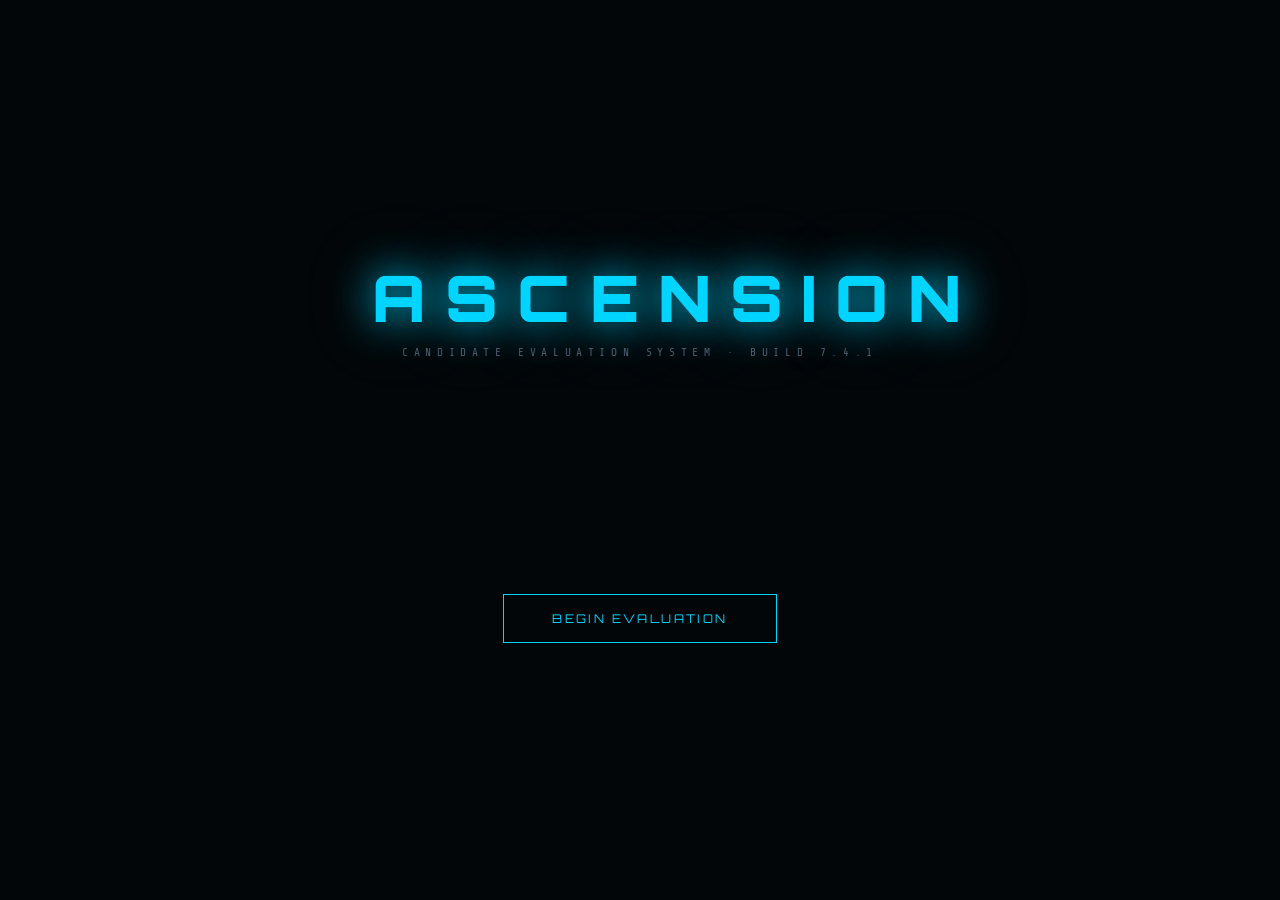
<file: project-ascension.html>
<!DOCTYPE html>
<html lang="en">
<head>
<meta charset="UTF-8">
<meta name="viewport" content="width=device-width, initial-scale=1.0">
<title>PROJECT ASCENSION — CANDIDATE EVALUATION SYSTEM</title>
<style>
  @import url('https://fonts.googleapis.com/css2?family=Share+Tech+Mono&family=Orbitron:wght@400;700;900&family=Inter:wght@300;400;500;600&display=swap');

  :root {
    --bg: #030608;
    --bg2: #080d12;
    --bg3: #0c1219;
    --accent: #00d4ff;
    --accent2: #7b2fff;
    --accent3: #ff2d78;
    --text: #c8d8e8;
    --text-dim: #4a6070;
    --text-bright: #e8f4ff;
    --border: #0f2030;
    --border2: #00d4ff22;
    --green: #00ff88;
    --red: #ff3040;
    --amber: #ffaa00;
    --panel: #050a0f;
    --glow: 0 0 20px #00d4ff30;
  }

  * { margin: 0; padding: 0; box-sizing: border-box; }

  html, body {
    background: var(--bg);
    color: var(--text);
    font-family: 'Inter', sans-serif;
    min-height: 100vh;
    overflow-x: hidden;
  }

  /* CANVAS BG */
  #particle-canvas {
    position: fixed; top: 0; left: 0; width: 100%; height: 100%;
    z-index: 0; pointer-events: none; opacity: 0.4;
  }

  /* SCANLINE OVERLAY */
  body::after {
    content: '';
    position: fixed; top: 0; left: 0; width: 100%; height: 100%;
    background: repeating-linear-gradient(0deg, transparent, transparent 2px, rgba(0,0,0,0.03) 2px, rgba(0,0,0,0.03) 4px);
    z-index: 1; pointer-events: none;
  }

  /* SCREENS */
  .screen {
    display: none;
    position: relative; z-index: 10;
    min-height: 100vh;
    width: 100%;
    animation: fadeIn 0.6s ease;
  }
  .screen.active { display: flex; flex-direction: column; }

  @keyframes fadeIn { from { opacity: 0; transform: translateY(8px); } to { opacity: 1; transform: translateY(0); } }
  @keyframes glitch {
    0%,100% { transform: translateX(0); clip-path: none; }
    10% { transform: translateX(-2px); clip-path: polygon(0 20%, 100% 20%, 100% 40%, 0 40%); }
    20% { transform: translateX(2px); clip-path: polygon(0 60%, 100% 60%, 100% 80%, 0 80%); }
    30% { transform: translateX(0); clip-path: none; }
  }
  @keyframes pulse { 0%,100% { opacity: 1; } 50% { opacity: 0.4; } }
  @keyframes scanline { 0% { transform: translateY(-100%); } 100% { transform: translateY(100vh); } }
  @keyframes boot { 0% { width: 0; } 100% { width: 100%; } }
  @keyframes float { 0%,100% { transform: translateY(0px); } 50% { transform: translateY(-6px); } }
  @keyframes blink { 0%,49% { opacity: 1; } 50%,100% { opacity: 0; } }

  /* TYPOGRAPHY */
  .font-mono { font-family: 'Share Tech Mono', monospace; }
  .font-orb { font-family: 'Orbitron', sans-serif; }

  /* INTRO SCREEN */
  #screen-intro {
    align-items: center; justify-content: center;
    background: var(--bg);
  }
  .intro-core {
    text-align: center;
    max-width: 600px;
    padding: 2rem;
  }
  .intro-logo {
    font-family: 'Orbitron', sans-serif;
    font-size: clamp(2rem, 6vw, 4rem);
    font-weight: 900;
    letter-spacing: 0.3em;
    color: var(--accent);
    text-shadow: 0 0 40px var(--accent), 0 0 80px #00d4ff40;
    margin-bottom: 0.5rem;
    animation: float 4s ease-in-out infinite;
  }
  .intro-sub {
    font-family: 'Share Tech Mono', monospace;
    font-size: 0.7rem;
    letter-spacing: 0.5em;
    color: var(--text-dim);
    margin-bottom: 3rem;
    text-transform: uppercase;
  }
  .terminal-lines {
    font-family: 'Share Tech Mono', monospace;
    font-size: 0.95rem;
    text-align: left;
    margin-bottom: 2.5rem;
    min-height: 120px;
  }
  .t-line {
    display: block;
    padding: 0.2rem 0;
    opacity: 0;
    transition: opacity 0.3s;
  }
  .t-line.show { opacity: 1; }
  .t-green { color: var(--green); }
  .t-amber { color: var(--amber); }
  .t-cyan { color: var(--accent); }
  .t-red { color: var(--red); }
  .t-dim { color: var(--text-dim); }
  .t-white { color: var(--text-bright); }

  .cursor { display: inline-block; width: 10px; height: 1.1em; background: var(--accent); vertical-align: middle; animation: blink 1s infinite; margin-left: 2px; }

  /* BUTTONS */
  .btn-primary {
    background: transparent;
    border: 1px solid var(--accent);
    color: var(--accent);
    font-family: 'Orbitron', sans-serif;
    font-size: 0.75rem;
    letter-spacing: 0.2em;
    padding: 1rem 3rem;
    cursor: pointer;
    position: relative;
    overflow: hidden;
    text-transform: uppercase;
    transition: all 0.3s;
  }
  .btn-primary::before {
    content: '';
    position: absolute; top: 0; left: -100%; width: 100%; height: 100%;
    background: linear-gradient(90deg, transparent, #00d4ff18, transparent);
    transition: left 0.4s;
  }
  .btn-primary:hover::before { left: 100%; }
  .btn-primary:hover {
    background: #00d4ff10;
    box-shadow: 0 0 20px #00d4ff40, inset 0 0 20px #00d4ff08;
    color: #fff;
  }
  .btn-danger {
    border-color: var(--red); color: var(--red);
  }
  .btn-danger:hover { background: #ff304010; box-shadow: 0 0 20px #ff304040; }
  .btn-success {
    border-color: var(--green); color: var(--green);
  }
  .btn-success:hover { background: #00ff8810; box-shadow: 0 0 20px #00ff8840; }
  .btn-amber {
    border-color: var(--amber); color: var(--amber);
  }

  /* STAGE HEADER */
  .stage-header {
    padding: 1.5rem 2rem;
    border-bottom: 1px solid var(--border2);
    display: flex;
    align-items: center;
    justify-content: space-between;
    background: #030608dd;
    backdrop-filter: blur(10px);
    position: sticky; top: 0; z-index: 100;
  }
  .stage-id {
    font-family: 'Orbitron', sans-serif;
    font-size: 0.65rem;
    letter-spacing: 0.3em;
    color: var(--text-dim);
  }
  .stage-title {
    font-family: 'Orbitron', sans-serif;
    font-size: 1rem;
    color: var(--accent);
    letter-spacing: 0.1em;
  }
  .stage-meta {
    font-family: 'Share Tech Mono', monospace;
    font-size: 0.75rem;
    color: var(--text-dim);
  }

  /* MAIN CONTENT */
  .stage-body {
    flex: 1;
    padding: 3rem 2rem;
    max-width: 900px;
    margin: 0 auto;
    width: 100%;
  }

  /* GLASSMORPHISM PANELS */
  .glass-panel {
    background: #0a1520cc;
    border: 1px solid var(--border2);
    backdrop-filter: blur(10px);
    padding: 2rem;
    margin-bottom: 1.5rem;
    position: relative;
    overflow: hidden;
  }
  .glass-panel::before {
    content: '';
    position: absolute;
    top: 0; left: 0; right: 0; height: 1px;
    background: linear-gradient(90deg, transparent, var(--accent), transparent);
    opacity: 0.5;
  }

  /* PROGRESS BAR */
  .progress-track {
    width: 100%; height: 2px;
    background: var(--border);
    margin-bottom: 3rem;
    position: relative;
  }
  .progress-fill {
    height: 100%;
    background: linear-gradient(90deg, var(--accent2), var(--accent));
    box-shadow: 0 0 10px var(--accent);
    transition: width 0.8s ease;
  }
  .progress-nodes {
    display: flex;
    justify-content: space-between;
    position: absolute;
    top: 50%;
    transform: translateY(-50%);
    width: 100%;
  }
  .p-node {
    width: 8px; height: 8px;
    border-radius: 50%;
    background: var(--border);
    border: 1px solid var(--border2);
    transition: all 0.4s;
  }
  .p-node.done { background: var(--accent); box-shadow: 0 0 10px var(--accent); }
  .p-node.active { background: var(--accent2); box-shadow: 0 0 15px var(--accent2); animation: pulse 1.5s infinite; }

  /* SECTION TITLES */
  .section-eyebrow {
    font-family: 'Share Tech Mono', monospace;
    font-size: 0.65rem;
    letter-spacing: 0.4em;
    color: var(--text-dim);
    text-transform: uppercase;
    margin-bottom: 0.5rem;
  }
  .section-title {
    font-family: 'Orbitron', sans-serif;
    font-size: clamp(1.3rem, 3vw, 2rem);
    font-weight: 700;
    color: var(--text-bright);
    margin-bottom: 0.75rem;
    line-height: 1.2;
  }
  .section-desc {
    font-size: 0.9rem;
    color: var(--text);
    line-height: 1.7;
    max-width: 600px;
    margin-bottom: 2rem;
  }

  /* ACCESS DENIED */
  .access-denied-text {
    font-family: 'Orbitron', sans-serif;
    font-size: clamp(2rem, 8vw, 5rem);
    font-weight: 900;
    color: var(--red);
    text-shadow: 0 0 40px #ff304060;
    letter-spacing: 0.1em;
    animation: glitch 4s infinite;
    margin: 2rem 0;
  }

  /* HIDDEN ELEMENTS (for dev tools challenge) */
  .hidden-clue-1 { display: none; }
  /* Password hidden in comments: ASCENSION_KEY_7743 */
  /* Try: console.log(btoa('ascension')) */

  /* CODE BLOCKS */
  .code-block {
    background: #020609;
    border: 1px solid #0a1a28;
    font-family: 'Share Tech Mono', monospace;
    font-size: 0.82rem;
    padding: 1.5rem;
    overflow-x: auto;
    line-height: 1.6;
    position: relative;
  }
  .code-block .line-num {
    color: var(--text-dim);
    user-select: none;
    margin-right: 1.5rem;
    display: inline-block;
    min-width: 1.5rem;
    text-align: right;
  }
  .kw { color: #c792ea; }
  .fn { color: #82aaff; }
  .str { color: #c3e88d; }
  .num { color: #f78c6c; }
  .cm { color: var(--text-dim); font-style: italic; }
  .err { color: var(--red); text-decoration: underline wavy var(--red); }
  .op { color: var(--accent); }

  /* OPTION BUTTONS */
  .options-grid {
    display: grid;
    gap: 0.75rem;
    margin-top: 1.5rem;
  }
  .option-btn {
    background: #080d14;
    border: 1px solid var(--border2);
    color: var(--text);
    font-family: 'Share Tech Mono', monospace;
    font-size: 0.85rem;
    padding: 1rem 1.5rem;
    cursor: pointer;
    text-align: left;
    transition: all 0.25s;
    display: flex;
    align-items: flex-start;
    gap: 1rem;
    line-height: 1.5;
  }
  .option-btn:hover {
    border-color: var(--accent);
    background: #00d4ff08;
    color: var(--text-bright);
  }
  .option-btn.selected {
    border-color: var(--accent2);
    background: #7b2fff12;
    color: var(--text-bright);
  }
  .option-btn.correct {
    border-color: var(--green);
    background: #00ff8812;
    color: var(--green);
  }
  .option-btn.wrong {
    border-color: var(--red);
    background: #ff304012;
    color: var(--red);
  }
  .option-letter {
    color: var(--accent);
    font-family: 'Orbitron', sans-serif;
    font-size: 0.7rem;
    min-width: 1.2rem;
    padding-top: 0.1rem;
  }

  /* TERMINAL */
  #terminal-screen { background: #020608; }
  .terminal-window {
    background: #020608;
    border: 1px solid #0a1e2e;
    max-width: 800px;
    margin: 0 auto;
    height: 500px;
    display: flex;
    flex-direction: column;
  }
  .terminal-titlebar {
    background: #080d14;
    border-bottom: 1px solid #0a1e2e;
    padding: 0.6rem 1rem;
    display: flex;
    align-items: center;
    gap: 0.5rem;
    font-family: 'Share Tech Mono', monospace;
    font-size: 0.75rem;
    color: var(--text-dim);
  }
  .t-dot { width: 10px; height: 10px; border-radius: 50%; }
  .t-dot.r { background: #ff5f57; } .t-dot.y { background: #ffbd2e; } .t-dot.g { background: #28c840; }
  .terminal-output {
    flex: 1; overflow-y: auto;
    padding: 1rem;
    font-family: 'Share Tech Mono', monospace;
    font-size: 0.82rem;
    line-height: 1.7;
    color: var(--text);
  }
  .terminal-output::-webkit-scrollbar { width: 4px; }
  .terminal-output::-webkit-scrollbar-thumb { background: var(--border2); }
  .terminal-input-row {
    display: flex;
    align-items: center;
    padding: 0.5rem 1rem;
    border-top: 1px solid #0a1e2e;
    gap: 0.5rem;
  }
  .t-prompt { color: var(--accent); font-family: 'Share Tech Mono', monospace; font-size: 0.82rem; white-space: nowrap; }
  .t-input {
    flex: 1; background: transparent; border: none; outline: none;
    color: var(--text-bright); font-family: 'Share Tech Mono', monospace; font-size: 0.82rem;
    caret-color: var(--accent);
  }
  .t-out-line { display: block; }
  .t-cmd { color: var(--text-bright); }

  /* GLITCH SCREEN */
  #screen-glitch {
    align-items: center; justify-content: center;
    overflow: hidden;
  }
  .glitch-text {
    font-family: 'Orbitron', sans-serif;
    font-size: clamp(1.5rem, 5vw, 3rem);
    font-weight: 900;
    position: relative;
    text-align: center;
  }
  .glitch-text::before, .glitch-text::after {
    content: attr(data-text);
    position: absolute; top: 0; left: 0; right: 0;
  }
  .glitch-text::before { color: var(--red); animation: glitch 0.3s infinite; clip-path: polygon(0 0, 100% 0, 100% 35%, 0 35%); transform: translate(-4px, 0); }
  .glitch-text::after { color: var(--accent); animation: glitch 0.5s infinite reverse; clip-path: polygon(0 65%, 100% 65%, 100% 100%, 0 100%); transform: translate(4px, 0); }

  /* INPUT FIELD */
  .text-input {
    background: #050b12;
    border: 1px solid var(--border2);
    color: var(--text-bright);
    font-family: 'Share Tech Mono', monospace;
    font-size: 0.9rem;
    padding: 0.9rem 1rem;
    width: 100%;
    outline: none;
    transition: border-color 0.2s;
  }
  .text-input:focus { border-color: var(--accent); }
  .text-area {
    min-height: 160px;
    resize: vertical;
    line-height: 1.7;
  }

  /* SCORE DISPLAY */
  .score-ring {
    width: 140px; height: 140px;
    position: relative;
    margin: 0 auto 2rem;
  }
  .score-ring svg { transform: rotate(-90deg); }
  .score-num {
    position: absolute; top: 50%; left: 50%;
    transform: translate(-50%, -50%);
    font-family: 'Orbitron', sans-serif;
    font-size: 2rem;
    font-weight: 900;
    color: var(--accent);
  }

  /* ACHIEVEMENT BADGE */
  .achievement-toast {
    position: fixed; bottom: 2rem; right: 2rem;
    background: #0a1520ee;
    border: 1px solid var(--amber);
    padding: 1rem 1.5rem;
    z-index: 9999;
    display: flex; align-items: center; gap: 1rem;
    animation: slideIn 0.4s ease;
    max-width: 320px;
    box-shadow: 0 0 30px #ffaa0030;
  }
  @keyframes slideIn { from { transform: translateX(120%); opacity: 0; } to { transform: translateX(0); opacity: 1; } }
  .ach-icon { font-size: 1.8rem; }
  .ach-name { font-family: 'Orbitron', sans-serif; font-size: 0.7rem; letter-spacing: 0.1em; color: var(--amber); margin-bottom: 0.2rem; }
  .ach-desc { font-family: 'Share Tech Mono', monospace; font-size: 0.75rem; color: var(--text); }

  /* LEADERBOARD / ADMIN */
  .admin-table {
    width: 100%;
    border-collapse: collapse;
    font-family: 'Share Tech Mono', monospace;
    font-size: 0.8rem;
  }
  .admin-table th {
    padding: 0.75rem 1rem;
    text-align: left;
    color: var(--accent);
    font-family: 'Orbitron', sans-serif;
    font-size: 0.65rem;
    letter-spacing: 0.15em;
    border-bottom: 1px solid var(--border2);
    cursor: pointer;
  }
  .admin-table td {
    padding: 0.75rem 1rem;
    border-bottom: 1px solid #0a1520;
    color: var(--text);
  }
  .admin-table tr:hover td { background: #00d4ff05; }

  /* SCROLLBAR */
  ::-webkit-scrollbar { width: 6px; height: 6px; }
  ::-webkit-scrollbar-track { background: var(--bg); }
  ::-webkit-scrollbar-thumb { background: var(--border2); }

  /* STAT BARS */
  .stat-row { margin-bottom: 1rem; }
  .stat-label { display: flex; justify-content: space-between; font-family: 'Share Tech Mono', monospace; font-size: 0.8rem; margin-bottom: 0.4rem; color: var(--text); }
  .stat-val { color: var(--accent); }
  .stat-track { height: 3px; background: var(--border); }
  .stat-bar { height: 100%; background: linear-gradient(90deg, var(--accent2), var(--accent)); box-shadow: 0 0 6px var(--accent); transition: width 1s ease; }

  /* DIVIDERS */
  .divider { border: none; border-top: 1px solid var(--border2); margin: 2rem 0; }

  /* TIMER */
  .live-timer {
    font-family: 'Share Tech Mono', monospace;
    font-size: 0.85rem;
    color: var(--text-dim);
  }
  .live-timer.warn { color: var(--amber); }
  .live-timer.crit { color: var(--red); animation: pulse 0.8s infinite; }

  /* REGISTRATION FORM */
  .form-row { margin-bottom: 1.5rem; }
  .form-label { display: block; font-family: 'Share Tech Mono', monospace; font-size: 0.75rem; color: var(--text-dim); letter-spacing: 0.15em; margin-bottom: 0.5rem; text-transform: uppercase; }

  /* VERDICT */
  .verdict-rank {
    font-family: 'Orbitron', sans-serif;
    font-size: clamp(2rem, 6vw, 4rem);
    font-weight: 900;
    letter-spacing: 0.15em;
  }
  .rank-lead { color: var(--green); text-shadow: 0 0 40px var(--green); }
  .rank-colead { color: var(--accent); text-shadow: 0 0 40px var(--accent); }
  .rank-member { color: var(--amber); text-shadow: 0 0 30px var(--amber); }
  .rank-retry { color: var(--text-dim); }

  /* MOBILE */
  @media (max-width: 640px) {
    .stage-body { padding: 2rem 1rem; }
    .stage-header { padding: 1rem; }
    .options-grid { gap: 0.5rem; }
    .terminal-window { height: 400px; }
  }
</style>
</head>
<body>

<canvas id="particle-canvas"></canvas>

<!-- ═══════════════════════════════════════════════ -->
<!--  SCREEN 0: INTRO                               -->
<!-- ═══════════════════════════════════════════════ -->
<div id="screen-intro" class="screen active">
  <div class="intro-core">
    <div class="intro-logo">ASCENSION</div>
    <div class="intro-sub">Candidate Evaluation System · Build 7.4.1</div>

    <div class="terminal-lines" id="intro-lines">
      <span class="t-line t-dim">[ SYSTEM ] Initializing Candidate Evaluation...</span>
      <span class="t-line t-amber">[ SCAN ] Identity Unknown.</span>
      <span class="t-line t-amber">[ SCAN ] Potential Unknown.</span>
      <span class="t-line t-cyan">[ AI ] Leadership Compatibility: <span style="color:var(--red)">PENDING</span></span>
      <span class="t-line t-dim">[ NOTE ] This evaluation cannot be undone.</span>
      <span class="t-line t-dim">[ NOTE ] Performance is monitored in real-time.</span>
      <span class="t-line" style="color:#333"><!-- Hidden: Type 'ascension' in the terminal for +bonus --></span>
      <span class="t-line t-green" id="intro-ready" style="display:none">[ READY ] Candidate Interface Loaded. <span class="cursor"></span></span>
    </div>

    <div id="intro-form" style="display:none; text-align:left;">
      <div class="glass-panel">
        <div class="section-eyebrow">Identity Verification</div>
        <p class="section-desc" style="margin-bottom:1.5rem; font-size:0.85rem;">Before evaluation begins, provide identification. This data is logged.</p>
        <div class="form-row">
          <label class="form-label">Candidate Designation</label>
          <input type="text" class="text-input" id="reg-name" placeholder="Full name..." autocomplete="off">
        </div>
        <div class="form-row">
          <label class="form-label">Contact Protocol (Email)</label>
          <input type="email" class="text-input" id="reg-email" placeholder="your@email.com" autocomplete="off">
        </div>
        <div style="margin-top:1.5rem;">
          <button class="btn-primary" onclick="startEvaluation()">INITIATE EVALUATION</button>
        </div>
      </div>
    </div>

    <div id="begin-btn">
      <button class="btn-primary" onclick="beginSequence()">BEGIN EVALUATION</button>
    </div>
  </div>
</div>

<!-- ═══════════════════════════════════════════════ -->
<!--  SCREEN 1: CURIOSITY (ACCESS DENIED)           -->
<!-- ═══════════════════════════════════════════════ -->
<div id="screen-curiosity" class="screen">
  <div class="stage-header">
    <div>
      <div class="stage-id">MODULE 01 · CURIOSITY ASSESSMENT</div>
      <div class="stage-title">ACCESS DENIED</div>
    </div>
    <div class="stage-meta" id="timer-curiosity">—</div>
  </div>
  <div class="stage-body">
    <div class="progress-track">
      <div class="progress-fill" style="width:14%"></div>
      <div class="progress-nodes">
        <div class="p-node active"></div><div class="p-node"></div><div class="p-node"></div>
        <div class="p-node"></div><div class="p-node"></div><div class="p-node"></div><div class="p-node"></div>
      </div>
    </div>

    <!-- Big ACCESS DENIED message -->
    <div style="text-align:center; padding: 2rem 0;">
      <div class="access-denied-text">ACCESS DENIED</div>
      <p style="font-family:'Share Tech Mono',monospace; font-size:0.8rem; color:var(--text-dim); margin-bottom:2rem;">
        Error 403 — You are not authorized to proceed.
      </p>
    </div>

    <div class="glass-panel">
      <div style="font-family:'Share Tech Mono',monospace; font-size:0.82rem; color:var(--text-dim);">
        <span class="t-red">ASCENSION_AI:</span> The path forward is locked. No instructions will be provided.<br><br>
        Those who belong here will find a way.
      </div>
    </div>

    <!-- Hidden hint in page, visible only via dev tools -->
    <div class="hidden-clue-1" id="hidden-clue-1">
      CLUE: The key is hidden in plain sight. Check the console. Try: window.getKey()
    </div>

    <!-- INPUT for discovered key -->
    <div style="margin-top:3rem;">
      <div class="form-row">
        <label class="form-label">Access Key (Discover it first)</label>
        <input type="text" class="text-input" id="curiosity-key" placeholder="_ _ _ _ _ _ _ _ _ _ _ _ _ _ _" autocomplete="off">
      </div>
      <div style="display:flex; gap:1rem; margin-top:1rem; flex-wrap:wrap;">
        <button class="btn-primary" onclick="checkCuriosityKey()">SUBMIT ACCESS KEY</button>
        <button class="btn-danger" onclick="curiosityHint()" style="font-size:0.7rem; padding:0.8rem 1.5rem;">I NEED A HINT</button>
      </div>
    </div>

    <div id="curiosity-hint-box" style="display:none; margin-top:1.5rem;">
      <div class="glass-panel">
        <span style="font-family:'Share Tech Mono',monospace; font-size:0.8rem; color:var(--amber);">
          ASCENSION_AI: I cannot give you the answer. But I will say this:<br><br>
          Developers see what ordinary users don't.<br>
          Right-click. Inspect. Explore.<br>
          Or open your browser console and type: <span class="t-green">window.getKey()</span>
        </span>
      </div>
    </div>

    <div id="curiosity-feedback" style="display:none; margin-top:1.5rem;"></div>
  </div>
</div>

<!-- ═══════════════════════════════════════════════ -->
<!--  SCREEN 2: LOGIC CHAMBER                        -->
<!-- ═══════════════════════════════════════════════ -->
<div id="screen-logic" class="screen">
  <div class="stage-header">
    <div>
      <div class="stage-id">MODULE 02 · LOGIC CHAMBER</div>
      <div class="stage-title">PATTERN INTELLIGENCE TEST</div>
    </div>
    <div class="stage-meta">
      <span id="logic-q-counter">Q 1 / 5</span> &nbsp;|&nbsp;
      <span class="live-timer" id="timer-logic">00:00</span>
    </div>
  </div>
  <div class="stage-body">
    <div class="progress-track">
      <div class="progress-fill" style="width:28%"></div>
      <div class="progress-nodes">
        <div class="p-node done"></div><div class="p-node active"></div><div class="p-node"></div>
        <div class="p-node"></div><div class="p-node"></div><div class="p-node"></div><div class="p-node"></div>
      </div>
    </div>

    <div id="logic-q-body"></div>
  </div>
</div>

<!-- ═══════════════════════════════════════════════ -->
<!--  SCREEN 3: DEBUGGING ARENA                      -->
<!-- ═══════════════════════════════════════════════ -->
<div id="screen-debug" class="screen">
  <div class="stage-header">
    <div>
      <div class="stage-id">MODULE 03 · DEBUGGING ARENA</div>
      <div class="stage-title">FAULT ISOLATION PROTOCOL</div>
    </div>
    <div class="stage-meta">
      <span id="debug-q-counter">Q 1 / 4</span> &nbsp;|&nbsp;
      <span class="live-timer" id="timer-debug">00:00</span>
    </div>
  </div>
  <div class="stage-body">
    <div class="progress-track">
      <div class="progress-fill" style="width:42%"></div>
      <div class="progress-nodes">
        <div class="p-node done"></div><div class="p-node done"></div><div class="p-node active"></div>
        <div class="p-node"></div><div class="p-node"></div><div class="p-node"></div><div class="p-node"></div>
      </div>
    </div>

    <div id="debug-q-body"></div>
  </div>
</div>

<!-- ═══════════════════════════════════════════════ -->
<!--  SCREEN 4: SYSTEM FAILURE (GLITCH)              -->
<!-- ═══════════════════════════════════════════════ -->
<div id="screen-glitch" class="screen">
  <div style="text-align:center; padding:4rem 2rem; max-width:700px; margin:0 auto;">
    <div style="font-family:'Share Tech Mono',monospace; font-size:0.75rem; color:var(--red); letter-spacing:0.3em; margin-bottom:2rem;">SYSTEM ALERT</div>
    <div class="glitch-text" data-text="UNEXPECTED BEHAVIOR DETECTED" id="glitch-headline" style="color:var(--text-bright)">UNEXPECTED BEHAVIOR DETECTED</div>
    <div id="glitch-messages" style="margin:3rem 0; font-family:'Share Tech Mono',monospace; font-size:0.9rem; color:var(--text); line-height:2.5;"></div>
    <div id="glitch-continue" style="display:none; margin-top:2rem;">
      <button class="btn-success" onclick="goToLeadership()">CONTINUE EVALUATION</button>
    </div>
  </div>
</div>

<!-- ═══════════════════════════════════════════════ -->
<!--  SCREEN 5: LEADERSHIP CHAMBER                   -->
<!-- ═══════════════════════════════════════════════ -->
<div id="screen-leadership" class="screen">
  <div class="stage-header">
    <div>
      <div class="stage-id">MODULE 05 · LEADERSHIP CHAMBER</div>
      <div class="stage-title">COMMAND DECISION PROTOCOL</div>
    </div>
    <div class="stage-meta">
      <span id="lead-q-counter">S 1 / 3</span> &nbsp;|&nbsp;
      <span class="live-timer" id="timer-lead">00:00</span>
    </div>
  </div>
  <div class="stage-body">
    <div class="progress-track">
      <div class="progress-fill" style="width:71%"></div>
      <div class="progress-nodes">
        <div class="p-node done"></div><div class="p-node done"></div><div class="p-node done"></div>
        <div class="p-node done"></div><div class="p-node active"></div><div class="p-node"></div><div class="p-node"></div>
      </div>
    </div>

    <div id="lead-q-body"></div>
  </div>
</div>

<!-- ═══════════════════════════════════════════════ -->
<!--  SCREEN 6: TERMINAL SIMULATION                  -->
<!-- ═══════════════════════════════════════════════ -->
<div id="screen-terminal" class="screen">
  <div class="stage-header">
    <div>
      <div class="stage-id">MODULE 06 · TERMINAL ACCESS</div>
      <div class="stage-title">SYSTEM INFILTRATION</div>
    </div>
    <div class="stage-meta"><span class="live-timer" id="timer-terminal">00:00</span></div>
  </div>
  <div class="stage-body">
    <div class="progress-track">
      <div class="progress-fill" style="width:85%"></div>
      <div class="progress-nodes">
        <div class="p-node done"></div><div class="p-node done"></div><div class="p-node done"></div>
        <div class="p-node done"></div><div class="p-node done"></div><div class="p-node active"></div><div class="p-node"></div>
      </div>
    </div>

    <p class="section-desc">A terminal has been located in the system. Navigate it to find the final access key required to proceed.</p>

    <div class="terminal-window">
      <div class="terminal-titlebar">
        <div class="t-dot r"></div><div class="t-dot y"></div><div class="t-dot g"></div>
        <span style="margin-left:1rem;">ascension@localhost:~$</span>
      </div>
      <div class="terminal-output" id="terminal-output">
        <span class="t-out-line t-green">ASCENSION Terminal v3.1.4 — Restricted Access</span>
        <span class="t-out-line t-dim">Type 'help' for available commands.</span>
        <span class="t-out-line">&nbsp;</span>
      </div>
      <div class="terminal-input-row">
        <span class="t-prompt">ascension@localhost:~$&nbsp;</span>
        <input type="text" class="t-input" id="terminal-input" placeholder="type a command..." autocomplete="off" spellcheck="false">
      </div>
    </div>

    <div style="margin-top:2rem;">
      <label class="form-label">Enter Terminal Key</label>
      <div style="display:flex; gap:1rem; flex-wrap:wrap; align-items:center;">
        <input type="text" class="text-input" id="terminal-key-input" placeholder="Found the key? Enter it here..." style="max-width:400px;">
        <button class="btn-primary" onclick="checkTerminalKey()">VERIFY KEY</button>
      </div>
      <div id="terminal-key-feedback" style="margin-top:1rem; font-family:'Share Tech Mono',monospace; font-size:0.8rem;"></div>
    </div>
  </div>
</div>

<!-- ═══════════════════════════════════════════════ -->
<!--  SCREEN 7: FINAL EVALUATION                     -->
<!-- ═══════════════════════════════════════════════ -->
<div id="screen-final" class="screen">
  <div class="stage-header">
    <div>
      <div class="stage-id">MODULE 07 · FINAL EVALUATION</div>
      <div class="stage-title">HUMAN FACTOR ASSESSMENT</div>
    </div>
    <div class="stage-meta">LAST STAGE</div>
  </div>
  <div class="stage-body">
    <div class="progress-track">
      <div class="progress-fill" style="width:97%"></div>
      <div class="progress-nodes">
        <div class="p-node done"></div><div class="p-node done"></div><div class="p-node done"></div>
        <div class="p-node done"></div><div class="p-node done"></div><div class="p-node done"></div><div class="p-node active"></div>
      </div>
    </div>

    <div class="glass-panel" style="margin-bottom:2rem; background:#05101a;">
      <div style="font-family:'Share Tech Mono',monospace; font-size:0.9rem; color:var(--accent); line-height:2;">
        ASCENSION_AI:<br>
        <span style="color:var(--text)">
          You have reached the final chamber.<br><br>
          Scores, timings, and behavioral patterns have been logged.<br>
          One question remains. It cannot be answered correctly or incorrectly.<br><br>
          Only authentically.
        </span>
      </div>
    </div>

    <div class="section-title" style="margin-bottom:1rem;">What makes a great technical leader?</div>
    <p class="section-desc">Write your answer. There is no word limit. There is no right answer. The evaluation algorithm will assess authenticity, depth, and clarity of thought.</p>

    <textarea class="text-input text-area" id="final-response" placeholder="Begin your response..."></textarea>

    <div style="margin-top:1.5rem; display:flex; gap:1rem; flex-wrap:wrap;">
      <button class="btn-success" onclick="submitFinalEvaluation()">SUBMIT FINAL RESPONSE</button>
    </div>
    <div id="final-feedback" style="margin-top:1rem;"></div>
  </div>
</div>

<!-- ═══════════════════════════════════════════════ -->
<!--  SCREEN 8: RESULTS                              -->
<!-- ═══════════════════════════════════════════════ -->
<div id="screen-results" class="screen">
  <div class="stage-header">
    <div>
      <div class="stage-id">EVALUATION COMPLETE</div>
      <div class="stage-title">CANDIDATE PROFILE GENERATED</div>
    </div>
    <div class="stage-meta">CLASSIFIED</div>
  </div>
  <div class="stage-body">
    <div style="text-align:center; margin-bottom:3rem;">
      <div class="score-ring">
        <svg width="140" height="140" viewBox="0 0 140 140">
          <circle cx="70" cy="70" r="60" fill="none" stroke="#0a1520" stroke-width="8"/>
          <circle cx="70" cy="70" r="60" fill="none" stroke="url(#sg)" stroke-width="8"
            stroke-dasharray="377" stroke-dashoffset="377" id="score-circle" stroke-linecap="round"/>
          <defs>
            <linearGradient id="sg" x1="0%" y1="0%" x2="100%" y2="0%">
              <stop offset="0%" stop-color="#7b2fff"/>
              <stop offset="100%" stop-color="#00d4ff"/>
            </linearGradient>
          </defs>
        </svg>
        <div class="score-num" id="score-display">0</div>
      </div>

      <div id="verdict-rank" class="verdict-rank" style="margin-bottom:0.5rem;"></div>
      <div id="verdict-title" style="font-family:'Share Tech Mono',monospace; font-size:0.85rem; color:var(--text-dim); letter-spacing:0.2em; margin-bottom:2rem;"></div>
    </div>

    <div class="glass-panel">
      <div class="section-eyebrow" style="margin-bottom:1rem;">Score Breakdown</div>
      <div id="score-breakdown"></div>
    </div>

    <div class="glass-panel" style="margin-top:1.5rem;">
      <div class="section-eyebrow" style="margin-bottom:1rem;">Achievements Unlocked</div>
      <div id="achievement-display"></div>
    </div>

    <div id="ai-verdict-text" class="glass-panel" style="margin-top:1.5rem;">
      <div style="font-family:'Share Tech Mono',monospace; font-size:0.85rem; color:var(--text); line-height:1.9;">
        <span class="t-cyan">ASCENSION_AI:</span> Evaluation complete. Your profile has been logged.<br><br>
        <span id="verdict-message"></span>
      </div>
    </div>

    <div style="display:flex; gap:1rem; margin-top:2rem; flex-wrap:wrap;">
      <button class="btn-primary" onclick="goToAdmin()">VIEW LEADERBOARD</button>
      <button class="btn-amber" onclick="restartEvaluation()">RETRY EVALUATION</button>
    </div>
  </div>
</div>

<!-- ═══════════════════════════════════════════════ -->
<!--  SCREEN 9: ADMIN                                -->
<!-- ═══════════════════════════════════════════════ -->
<div id="screen-admin" class="screen">
  <div class="stage-header">
    <div>
      <div class="stage-id">ADMIN · RESTRICTED ACCESS</div>
      <div class="stage-title">CANDIDATE ANALYTICS PANEL</div>
    </div>
    <div class="stage-meta">
      <button class="btn-danger" onclick="goToResults()" style="font-size:0.65rem; padding:0.4rem 1rem;">EXIT</button>
    </div>
  </div>
  <div class="stage-body" style="max-width:1100px;">
    <div style="display:grid; grid-template-columns:repeat(auto-fit,minmax(180px,1fr)); gap:1rem; margin-bottom:2rem;" id="admin-stats-grid"></div>

    <div style="display:flex; gap:1rem; margin-bottom:1.5rem; flex-wrap:wrap; align-items:center;">
      <input type="text" class="text-input" id="admin-search" placeholder="Search candidate..." style="max-width:280px; padding:0.6rem 1rem;" oninput="renderAdminTable()">
      <select class="text-input" id="admin-sort" onchange="renderAdminTable()" style="max-width:200px; padding:0.6rem 1rem; cursor:pointer;">
        <option value="score">Sort: Score (High)</option>
        <option value="score-asc">Sort: Score (Low)</option>
        <option value="name">Sort: Name</option>
        <option value="time">Sort: Time</option>
      </select>
      <button class="btn-primary" onclick="exportCSV()" style="padding:0.6rem 1.5rem; font-size:0.65rem;">EXPORT CSV</button>
    </div>

    <div style="overflow-x:auto;">
      <table class="admin-table" id="admin-table">
        <thead>
          <tr>
            <th>RANK</th>
            <th>CANDIDATE</th>
            <th>TOTAL</th>
            <th>CURIOSITY</th>
            <th>LOGIC</th>
            <th>DEBUG</th>
            <th>LEADERSHIP</th>
            <th>TIME</th>
            <th>VERDICT</th>
          </tr>
        </thead>
        <tbody id="admin-tbody"></tbody>
      </table>
    </div>

    <div id="admin-response-panel" style="margin-top:2rem; display:none;">
      <div class="glass-panel">
        <div class="section-eyebrow" style="margin-bottom:0.5rem;" id="admin-resp-name"></div>
        <p style="font-family:'Share Tech Mono',monospace; font-size:0.85rem; line-height:1.8; color:var(--text);" id="admin-resp-text"></p>
      </div>
    </div>
  </div>
</div>

<!-- ACHIEVEMENT TOAST -->
<div id="ach-toast" class="achievement-toast" style="display:none;"></div>

<script>
// ═══════════════════════════════════════════════════════════════
//  STATE
// ═══════════════════════════════════════════════════════════════
const STATE = {
  candidate: { name: '', email: '' },
  scores: { curiosity: 0, logic: 0, debugging: 0, leadership: 0, persistence: 0 },
  achievements: [],
  timers: {},
  stageStartTimes: {},
  totalStart: null,
  curiosityAttempts: 0,
  logicAnswers: [],
  debugAnswers: [],
  leadAnswers: [],
  terminalExplored: false,
  terminalKeyFound: false,
  finalResponse: '',
  candidates: JSON.parse(localStorage.getItem('asc_candidates') || '[]'),
};

// ═══════════════════════════════════════════════════════════════
//  PARTICLE BACKGROUND
// ═══════════════════════════════════════════════════════════════
(function(){
  const canvas = document.getElementById('particle-canvas');
  const ctx = canvas.getContext('2d');
  let particles = [];
  function resize(){ canvas.width = window.innerWidth; canvas.height = window.innerHeight; }
  resize();
  window.addEventListener('resize', resize);
  for(let i=0;i<70;i++){
    particles.push({
      x: Math.random()*window.innerWidth,
      y: Math.random()*window.innerHeight,
      r: Math.random()*1.5+0.3,
      dx: (Math.random()-0.5)*0.3,
      dy: (Math.random()-0.5)*0.3,
      alpha: Math.random()*0.5+0.1
    });
  }
  function draw(){
    ctx.clearRect(0,0,canvas.width,canvas.height);
    particles.forEach(p=>{
      ctx.beginPath();
      ctx.arc(p.x,p.y,p.r,0,Math.PI*2);
      ctx.fillStyle = `rgba(0,212,255,${p.alpha})`;
      ctx.fill();
      p.x+=p.dx; p.y+=p.dy;
      if(p.x<0||p.x>canvas.width) p.dx*=-1;
      if(p.y<0||p.y>canvas.height) p.dy*=-1;
    });
    // Draw faint connecting lines
    for(let i=0;i<particles.length;i++){
      for(let j=i+1;j<particles.length;j++){
        const d = Math.hypot(particles[i].x-particles[j].x, particles[i].y-particles[j].y);
        if(d<120){
          ctx.beginPath();
          ctx.moveTo(particles[i].x,particles[i].y);
          ctx.lineTo(particles[j].x,particles[j].y);
          ctx.strokeStyle = `rgba(0,212,255,${0.08*(1-d/120)})`;
          ctx.lineWidth = 0.5;
          ctx.stroke();
        }
      }
    }
    requestAnimationFrame(draw);
  }
  draw();
})();

// ═══════════════════════════════════════════════════════════════
//  SCREEN MANAGEMENT
// ═══════════════════════════════════════════════════════════════
function showScreen(id) {
  document.querySelectorAll('.screen').forEach(s => s.classList.remove('active'));
  document.getElementById('screen-' + id).classList.add('active');
  window.scrollTo(0,0);
}

// ═══════════════════════════════════════════════════════════════
//  INTRO SEQUENCE
// ═══════════════════════════════════════════════════════════════
function beginSequence() {
  document.getElementById('begin-btn').style.display = 'none';
  const lines = document.querySelectorAll('.t-line');
  lines.forEach((l,i) => {
    setTimeout(() => l.classList.add('show'), i * 600);
  });
  setTimeout(() => {
    document.getElementById('intro-ready').style.display = 'block';
    document.getElementById('intro-ready').classList.add('show');
  }, lines.length * 600);
  setTimeout(() => {
    document.getElementById('intro-form').style.display = 'block';
  }, lines.length * 600 + 800);
}

function startEvaluation() {
  const name = document.getElementById('reg-name').value.trim();
  const email = document.getElementById('reg-email').value.trim();
  if(!name || !email) {
    alert('Identity verification incomplete.');
    return;
  }
  STATE.candidate.name = name;
  STATE.candidate.email = email;
  STATE.totalStart = Date.now();
  showScreen('curiosity');
  startTimer('curiosity');
}

// ═══════════════════════════════════════════════════════════════
//  TIMERS
// ═══════════════════════════════════════════════════════════════
function startTimer(stage) {
  if(STATE.timers[stage]) clearInterval(STATE.timers[stage]);
  STATE.stageStartTimes[stage] = Date.now();
  const el = document.getElementById('timer-' + stage);
  if(!el) return;
  STATE.timers[stage] = setInterval(() => {
    const s = Math.floor((Date.now()-STATE.stageStartTimes[stage])/1000);
    const m = Math.floor(s/60);
    const sec = s%60;
    const str = `${String(m).padStart(2,'0')}:${String(sec).padStart(2,'0')}`;
    el.textContent = str;
    el.className = 'live-timer' + (s>120?' warn':'') + (s>180?' crit':'');
  }, 1000);
}

function stopTimer(stage) {
  if(STATE.timers[stage]) clearInterval(STATE.timers[stage]);
  const elapsed = (Date.now() - (STATE.stageStartTimes[stage]||Date.now())) / 1000;
  return elapsed;
}

// ═══════════════════════════════════════════════════════════════
//  ACHIEVEMENTS
// ═══════════════════════════════════════════════════════════════
const ACHIEVEMENTS = {
  curious_mind: { icon: '🔍', name: 'CURIOUS MIND', desc: 'You went looking where others wouldn\'t.' },
  console_master: { icon: '💻', name: 'CONSOLE MASTER', desc: 'You used the browser console.' },
  fast_thinker: { icon: '⚡', name: 'FAST THINKER', desc: 'Completed logic under 90 seconds.' },
  debugger: { icon: '🐛', name: 'DEBUGGER', desc: 'Perfect score in the debugging arena.' },
  persistent: { icon: '🔥', name: 'PERSISTENT', desc: 'You tried multiple times. That matters.' },
  architect: { icon: '🏗️', name: 'ARCHITECT', desc: 'Achieved 80%+ overall score.' },
  future_lead: { icon: '🌟', name: 'FUTURE LEAD', desc: 'Top candidate profile.' },
  terminal_explorer: { icon: '🖥️', name: 'TERMINAL EXPLORER', desc: 'Uncovered all hidden files.' },
  early_bird: { icon: '⏱️', name: 'EARLY BIRD', desc: 'Completed evaluation in under 10 minutes.' },
};

function unlockAchievement(id) {
  if(STATE.achievements.includes(id)) return;
  STATE.achievements.push(id);
  showAchievementToast(id);
}

function showAchievementToast(id) {
  const ach = ACHIEVEMENTS[id];
  if(!ach) return;
  const toast = document.getElementById('ach-toast');
  toast.innerHTML = `<div class="ach-icon">${ach.icon}</div><div><div class="ach-name">ACHIEVEMENT UNLOCKED: ${ach.name}</div><div class="ach-desc">${ach.desc}</div></div>`;
  toast.style.display = 'flex';
  setTimeout(() => { toast.style.opacity = '0'; toast.style.transition = 'opacity 0.5s'; }, 3000);
  setTimeout(() => { toast.style.display = 'none'; toast.style.opacity = '1'; }, 3500);
}

// ═══════════════════════════════════════════════════════════════
//  FEATURE 1: CURIOSITY
// ═══════════════════════════════════════════════════════════════
// Hidden in page source and via console
window.getKey = function() {
  console.log('%c[ASCENSION]', 'color:#00d4ff; font-weight:bold; font-size:1.1em;');
  console.log('%cAccess Key: PROMETHEUS-X', 'color:#00ff88; font-size:1em;');
  console.log('%cHint: The answer is right here.', 'color:#ffaa00;');
  unlockAchievement('console_master');
  return 'PROMETHEUS-X';
};

console.log('%c\n██████╗ ██████╗  ██████╗ ██╗███████╗ ██████╗████████╗\n', 'color:#00d4ff');
console.log('%cASCENSION AI — CANDIDATE TERMINAL INTERFACE', 'color:#00d4ff; font-weight:bold; font-size:1.2em');
console.log('%cType: window.getKey() to retrieve the access key.', 'color:#ffaa00');

function checkCuriosityKey() {
  STATE.curiosityAttempts++;
  if(STATE.curiosityAttempts > 2) unlockAchievement('persistent');
  const val = document.getElementById('curiosity-key').value.trim().toUpperCase();
  const fb = document.getElementById('curiosity-feedback');
  fb.style.display = 'block';

  if(val === 'PROMETHEUS-X' || val === 'PROMETHUSX' || val === 'PROMETHEUS') {
    // Success
    stopTimer('curiosity');
    const timeBonus = Math.max(0, 100 - STATE.curiosityAttempts * 15);
    STATE.scores.curiosity = Math.min(100, 70 + timeBonus/10 + (STATE.achievements.includes('console_master') ? 20 : 0));
    unlockAchievement('curious_mind');
    fb.innerHTML = `<div class="glass-panel" style="border-color:var(--green);">
      <span style="font-family:'Share Tech Mono',monospace; color:var(--green); font-size:0.85rem;">
        ✓ ACCESS GRANTED — Identity verified.<br>
        Score: <strong>${Math.round(STATE.scores.curiosity)}</strong>/100
      </span>
    </div>`;
    setTimeout(() => goToLogic(), 1800);
  } else {
    fb.innerHTML = `<div class="glass-panel" style="border-color:var(--red);">
      <span style="font-family:'Share Tech Mono',monospace; color:var(--red); font-size:0.85rem;">
        ✗ ACCESS DENIED — Incorrect key. Attempt ${STATE.curiosityAttempts} logged.
      </span>
    </div>`;
  }
}

function curiosityHint() {
  document.getElementById('curiosity-hint-box').style.display = 'block';
}

// ═══════════════════════════════════════════════════════════════
//  FEATURE 2: LOGIC CHAMBER
// ═══════════════════════════════════════════════════════════════
const LOGIC_QUESTIONS = [
  {
    type: 'code',
    q: 'What is the decimal value of the binary number <span class="t-cyan">01001100</span>?',
    code: null,
    opts: ['76','72','78','84'],
    ans: 0,
    explain: '01001100 = 64+8+4 = 76'
  },
  {
    type: 'text',
    q: 'In a standard Git workflow, which sequence is correct when preparing to push a feature?',
    code: null,
    opts: [
      'git commit → git add → git push → git pull',
      'git add → git commit → git pull → git push',
      'git pull → git add → git commit → git push',
      'git stash → git push → git add → git commit'
    ],
    ans: 2,
    explain: 'Best practice: pull latest changes before pushing to avoid merge conflicts.'
  },
  {
    type: 'code',
    q: 'This API response handler returns the wrong data. What is the root cause?',
    code: `<span class="line-num">1</span><span class="kw">async</span> <span class="kw">function</span> <span class="fn">getUser</span>(id) {
<span class="line-num">2</span>  <span class="kw">const</span> res = <span class="kw">await</span> fetch(<span class="str">\`/api/users/\${id}\`</span>);
<span class="line-num">3</span>  <span class="kw">const</span> data = res.json(); <span class="cm">// line 3</span>
<span class="line-num">4</span>  <span class="kw">return</span> data.name;
<span class="line-num">5</span>}`,
    opts: [
      'fetch() is not async-safe',
      'res.json() is a Promise but await is missing — data is a Promise object, not parsed JSON',
      'Template literal is malformed',
      'return statement returns before data resolves'
    ],
    ans: 1,
    explain: 'res.json() returns a Promise. Without await, data is the Promise itself, not the resolved JSON.'
  },
  {
    type: 'text',
    q: 'A recursive function has no explicit base case. What will happen at runtime?',
    code: null,
    opts: [
      'It compiles with a warning and returns undefined',
      'It returns null after the recursion depth limit',
      'It causes a stack overflow / maximum call stack size exceeded error',
      'It runs until memory runs out, then auto-terminates'
    ],
    ans: 2,
    explain: 'Without a base case, the call stack fills up indefinitely causing a stack overflow.'
  },
  {
    type: 'code',
    q: 'What does this expression evaluate to in JavaScript?',
    code: `<span class="line-num">1</span>console.log(<span class="kw">typeof</span> <span class="kw">null</span>);`,
    opts: ['"null"','"undefined"','"object"','"boolean"'],
    ans: 2,
    explain: '"typeof null === object" is a long-standing JavaScript bug from its initial implementation.'
  },
];

let logicCurrent = 0;
let logicTimeoutId = null;

function goToLogic() {
  logicCurrent = 0;
  STATE.logicAnswers = [];
  showScreen('logic');
  startTimer('logic');
  renderLogicQuestion();
}

function renderLogicQuestion() {
  if(logicCurrent >= LOGIC_QUESTIONS.length) {
    finishLogic();
    return;
  }
  const q = LOGIC_QUESTIONS[logicCurrent];
  document.getElementById('logic-q-counter').textContent = `Q ${logicCurrent+1} / ${LOGIC_QUESTIONS.length}`;
  let html = `
    <div class="section-eyebrow">Logical Reasoning · Question ${logicCurrent+1}</div>
    <div class="section-title" style="font-size:1.1rem; margin-bottom:1.5rem;">${q.q}</div>
  `;
  if(q.code) html += `<div class="code-block" style="margin-bottom:1.5rem;">${q.code}</div>`;
  html += `<div class="options-grid">`;
  q.opts.forEach((opt,i) => {
    html += `<button class="option-btn" id="logic-opt-${i}" onclick="selectLogicAnswer(${i})">
      <span class="option-letter">${String.fromCharCode(65+i)}</span>
      <span>${opt}</span>
    </button>`;
  });
  html += `</div>
    <div id="logic-explain" style="display:none; margin-top:1.5rem;"></div>
    <div style="margin-top:2rem; display:none;" id="logic-next-btn">
      <button class="btn-primary" onclick="nextLogicQuestion()">NEXT QUESTION →</button>
    </div>`;
  document.getElementById('logic-q-body').innerHTML = html;
}

function selectLogicAnswer(i) {
  const q = LOGIC_QUESTIONS[logicCurrent];
  const correct = q.ans === i;
  STATE.logicAnswers.push({ q: logicCurrent, ans: i, correct });

  document.querySelectorAll('.option-btn').forEach((btn,idx) => {
    btn.disabled = true;
    if(idx === q.ans) btn.classList.add('correct');
    else if(idx === i && !correct) btn.classList.add('wrong');
  });

  const explainEl = document.getElementById('logic-explain');
  explainEl.style.display = 'block';
  explainEl.innerHTML = `<div class="glass-panel" style="border-color:${correct?'var(--green)':'var(--red)'}; padding:1rem 1.5rem;">
    <span style="font-family:'Share Tech Mono',monospace; font-size:0.82rem; color:${correct?'var(--green)':'var(--red)'};">
      ${correct ? '✓ CORRECT — ' : '✗ INCORRECT — '} ${q.explain}
    </span>
  </div>`;

  document.getElementById('logic-next-btn').style.display = 'block';
}

function nextLogicQuestion() {
  logicCurrent++;
  renderLogicQuestion();
}

function finishLogic() {
  const elapsed = stopTimer('logic');
  const correct = STATE.logicAnswers.filter(a=>a.correct).length;
  const acc = correct / LOGIC_QUESTIONS.length;
  const timeScore = Math.max(0, 100 - (elapsed/3));
  STATE.scores.logic = Math.round(acc * 70 + timeScore * 0.3);
  if(elapsed < 90) unlockAchievement('fast_thinker');
  goToDebug();
}

// ═══════════════════════════════════════════════════════════════
//  FEATURE 3: DEBUGGING ARENA
// ═══════════════════════════════════════════════════════════════
const DEBUG_QUESTIONS = [
  {
    title: 'Off-By-One Error',
    desc: 'This function should print all elements of an array. It crashes on the last element. Identify the bug.',
    code: `<span class="line-num">1</span><span class="kw">function</span> <span class="fn">printAll</span>(arr) {
<span class="line-num">2</span>  <span class="kw">for</span> (<span class="kw">let</span> i = <span class="num">0</span>; i <span class="op">&lt;=</span> arr.length; i++) {
<span class="line-num">3</span>    console.<span class="fn">log</span>(arr[i]); <span class="cm">// crashes here</span>
<span class="line-num">4</span>  }
<span class="line-num">5</span>}`,
    opts: [
      'arr.length should be arr.size()',
      'Loop condition i <= arr.length should be i < arr.length — the last iteration accesses arr[arr.length] which is undefined',
      'console.log is not available in all environments',
      'The loop variable should start at 1, not 0'
    ],
    ans: 1,
    weight: 1
  },
  {
    title: 'Async Race Condition',
    desc: 'This function intends to log the fetched data. Instead it always logs undefined. Why?',
    code: `<span class="line-num">1</span><span class="kw">function</span> <span class="fn">loadData</span>() {
<span class="line-num">2</span>  <span class="kw">let</span> result;
<span class="line-num">3</span>  fetch(<span class="str">'/api/data'</span>)
<span class="line-num">4</span>    .then(res <span class="op">=></span> res.<span class="fn">json</span>())
<span class="line-num">5</span>    .then(data <span class="op">=></span> { result = data; });
<span class="line-num">6</span>  console.<span class="fn">log</span>(result); <span class="cm">// always undefined</span>
<span class="line-num">7</span>}`,
    opts: [
      'fetch() requires a second argument for options',
      'The .then chain is using arrow functions incorrectly',
      'console.log on line 6 executes synchronously before the asynchronous fetch resolves — result is not yet assigned',
      'result must be declared with const, not let'
    ],
    ans: 2,
    weight: 1
  },
  {
    title: 'Null Reference',
    desc: 'This code throws "Cannot read properties of null". Identify the exact cause.',
    code: `<span class="line-num">1</span><span class="kw">function</span> <span class="fn">getUsername</span>(user) {
<span class="line-num">2</span>  <span class="kw">return</span> user.profile.name.<span class="fn">toUpperCase</span>();
<span class="line-num">3</span>}
<span class="line-num">4</span>
<span class="line-num">5</span>getUsername({ profile: <span class="kw">null</span> });`,
    opts: [
      'user is not passed as an argument',
      'toUpperCase() is not a valid String method',
      'user.profile is null — accessing .name on null throws a TypeError at runtime',
      'The function should use user?.profile?.name with optional chaining'
    ],
    ans: 2,
    weight: 1.5
  },
  {
    title: 'Database Query Bug',
    desc: 'This SQL query should return users older than 18. It returns no results despite valid data existing. What is wrong?',
    code: `<span class="line-num">1</span>SELECT * FROM users
<span class="line-num">2</span>WHERE age > <span class="str">'18'</span>;
<span class="line-num">3</span><span class="cm">-- age column is INTEGER type</span>`,
    opts: [
      'SELECT * should specify column names explicitly',
      'The string \'18\' is compared to an INTEGER column — in strict SQL engines this causes a type mismatch returning 0 rows',
      'WHERE clause needs an AND condition',
      'The semicolon terminates the query prematurely'
    ],
    ans: 1,
    weight: 1.5
  }
];

let debugCurrent = 0;

function goToDebug() {
  debugCurrent = 0;
  STATE.debugAnswers = [];
  showScreen('debug');
  startTimer('debug');
  renderDebugQuestion();
}

function renderDebugQuestion() {
  if(debugCurrent >= DEBUG_QUESTIONS.length) {
    finishDebug();
    return;
  }
  const q = DEBUG_QUESTIONS[debugCurrent];
  document.getElementById('debug-q-counter').textContent = `Q ${debugCurrent+1} / ${DEBUG_QUESTIONS.length}`;
  let html = `
    <div class="section-eyebrow">Bug Type: ${q.title}</div>
    <div class="section-title" style="font-size:1.1rem; margin-bottom:1rem;">${q.desc}</div>
    <div class="code-block" style="margin-bottom:1.5rem;">${q.code}</div>
    <div class="section-eyebrow" style="margin-bottom:0.75rem;">Identify the root cause:</div>
    <div class="options-grid">`;
  q.opts.forEach((opt,i) => {
    html += `<button class="option-btn" id="debug-opt-${i}" onclick="selectDebugAnswer(${i})">
      <span class="option-letter">${String.fromCharCode(65+i)}</span>
      <span>${opt}</span>
    </button>`;
  });
  html += `</div>
    <div id="debug-explain" style="display:none; margin-top:1.5rem;"></div>
    <div style="margin-top:2rem; display:none;" id="debug-next-btn">
      <button class="btn-primary" onclick="nextDebugQuestion()">NEXT SCENARIO →</button>
    </div>`;
  document.getElementById('debug-q-body').innerHTML = html;
}

function selectDebugAnswer(i) {
  const q = DEBUG_QUESTIONS[debugCurrent];
  const correct = q.ans === i;
  STATE.debugAnswers.push({ q: debugCurrent, ans: i, correct, weight: q.weight });

  document.querySelectorAll('.option-btn').forEach((btn,idx) => {
    btn.disabled = true;
    if(idx === q.ans) btn.classList.add('correct');
    else if(idx === i && !correct) btn.classList.add('wrong');
  });

  document.getElementById('debug-explain').style.display = 'block';
  document.getElementById('debug-explain').innerHTML = `<div class="glass-panel" style="border-color:${correct?'var(--green)':'var(--red)'}; padding:1rem 1.5rem;">
    <span style="font-family:'Share Tech Mono',monospace; font-size:0.82rem; color:${correct?'var(--green)':'var(--red)'};">
      ${correct ? '✓ CORRECT — Bug identified.' : '✗ INCORRECT — Misdiagnosis noted.'}
    </span>
  </div>`;
  document.getElementById('debug-next-btn').style.display = 'block';
}

function nextDebugQuestion() {
  debugCurrent++;
  renderDebugQuestion();
}

function finishDebug() {
  stopTimer('debug');
  let total = 0, maxTotal = 0;
  STATE.debugAnswers.forEach(a => {
    maxTotal += a.weight;
    if(a.correct) total += a.weight;
  });
  STATE.scores.debugging = Math.round((total/maxTotal)*100);
  if(total === maxTotal) unlockAchievement('debugger');
  goToGlitch();
}

// ═══════════════════════════════════════════════════════════════
//  FEATURE 4: SYSTEM GLITCH
// ═══════════════════════════════════════════════════════════════
function goToGlitch() {
  showScreen('glitch');
  const msgs = [
    { text: 'SYSTEM INTERRUPT DETECTED', color: 'var(--red)', delay: 500 },
    { text: '.', color: 'var(--text-dim)', delay: 1000 },
    { text: '..', color: 'var(--text-dim)', delay: 1300 },
    { text: '...', color: 'var(--text-dim)', delay: 1600 },
    { text: 'Unexpected candidate behavior detected.', color: 'var(--amber)', delay: 2200 },
    { text: 'Recalibrating evaluation parameters...', color: 'var(--text-dim)', delay: 3000 },
    { text: 'You are performing above expected thresholds.', color: 'var(--green)', delay: 3800 },
    { text: 'Interesting.', color: 'var(--accent)', delay: 4800 },
    { text: 'The system is adapting.', color: 'var(--accent2)', delay: 5600 },
    { text: 'Evaluation integrity: MAINTAINED', color: 'var(--green)', delay: 6400 },
  ];
  const container = document.getElementById('glitch-messages');
  container.innerHTML = '';
  msgs.forEach(m => {
    setTimeout(() => {
      const span = document.createElement('div');
      span.style.cssText = `color:${m.color}; font-family:'Share Tech Mono',monospace; opacity:0; transition:opacity 0.5s;`;
      span.textContent = m.text;
      container.appendChild(span);
      requestAnimationFrame(() => { setTimeout(() => span.style.opacity='1', 10); });
    }, m.delay);
  });
  setTimeout(() => {
    document.getElementById('glitch-continue').style.display = 'block';
  }, 7200);
}

function goToLeadership() {
  STATE.leadAnswers = [];
  showScreen('leadership');
  startTimer('lead');
  renderLeadershipQuestion(0);
}

// ═══════════════════════════════════════════════════════════════
//  FEATURE 5: LEADERSHIP CHAMBER
// ═══════════════════════════════════════════════════════════════
const LEADERSHIP_SCENARIOS = [
  {
    title: 'Production Deployment Crisis',
    scenario: 'It\'s 2 hours before a critical product release. A teammate submits a pull request with a subtle but serious bug that will break the payment flow. They\'re confident it\'s fine. The rest of the team is exhausted and ready to ship.',
    opts: [
      { text: 'Merge it to keep morale high and fix it in a hotfix after release.', score: 15 },
      { text: 'Quietly revert their changes without explaining why to avoid conflict.', score: 10 },
      { text: 'Escalate to leadership and block the release entirely.', score: 40 },
      { text: 'Have a direct 1-on-1 with the teammate, show them the bug with data, work together to patch it in the next 2 hours — or delay the release transparently.', score: 100 },
    ]
  },
  {
    title: 'Impossible Deadline',
    scenario: 'A stakeholder demands a fully-featured product in 2 weeks. Your team\'s realistic estimate is 6 weeks. They are not technically literate and believe development is "just typing."',
    opts: [
      { text: 'Say yes, crunch the team to 80-hour weeks, and deliver something broken.', score: 20 },
      { text: 'Say no flatly and offer no alternatives.', score: 30 },
      { text: 'Present a data-driven breakdown of complexity, propose a phased delivery (MVP in 2 weeks, full release in 6), and explain trade-offs clearly.', score: 100 },
      { text: 'Agree but secretly reduce scope without informing the stakeholder.', score: 25 },
    ]
  },
  {
    title: 'Disappearing Team Member',
    scenario: 'A key developer has been unreachable for 3 days. They own the most critical module. The project deadline is in 5 days. No documentation exists for their work.',
    opts: [
      { text: 'Reassign their work to whoever is available, regardless of context.', score: 35 },
      { text: 'Wait another 2 days before taking action.', score: 10 },
      { text: 'Immediately triage: check their git history, have someone start reverse-engineering the module, personally reach out through multiple channels, and brief the team transparently on the situation.', score: 100 },
      { text: 'Report the situation to leadership and wait for instructions.', score: 45 },
    ]
  }
];

let leadCurrent = 0;

function renderLeadershipQuestion(idx) {
  if(idx >= LEADERSHIP_SCENARIOS.length) {
    finishLeadership();
    return;
  }
  leadCurrent = idx;
  const q = LEADERSHIP_SCENARIOS[idx];
  document.getElementById('lead-q-counter').textContent = `S ${idx+1} / ${LEADERSHIP_SCENARIOS.length}`;
  let html = `
    <div class="section-eyebrow">Leadership Scenario ${idx+1}</div>
    <div class="section-title" style="font-size:1.2rem; margin-bottom:1rem;">${q.title}</div>
    <div class="glass-panel" style="margin-bottom:1.5rem; background:#03090e;">
      <p style="font-family:'Share Tech Mono',monospace; font-size:0.85rem; color:var(--text); line-height:1.8;">${q.scenario}</p>
    </div>
    <div class="section-eyebrow" style="margin-bottom:0.75rem;">Your decision:</div>
    <div class="options-grid">`;
  q.opts.forEach((opt,i) => {
    html += `<button class="option-btn" id="lead-opt-${i}" onclick="selectLeadershipAnswer(${i}, ${opt.score})">
      <span class="option-letter">${String.fromCharCode(65+i)}</span>
      <span>${opt.text}</span>
    </button>`;
  });
  html += `</div>
    <div id="lead-explain" style="display:none; margin-top:1.5rem;"></div>
    <div style="margin-top:2rem; display:none;" id="lead-next-btn">
      <button class="btn-primary" onclick="nextLeadershipQuestion()">NEXT SCENARIO →</button>
    </div>`;
  document.getElementById('lead-q-body').innerHTML = html;
}

function selectLeadershipAnswer(i, score) {
  STATE.leadAnswers.push(score);

  document.querySelectorAll('.option-btn').forEach(btn => {
    btn.disabled = true;
  });
  document.querySelectorAll('.option-btn')[i].classList.add('selected');

  const fb = score >= 80 ? ['var(--green)', '✓ STRONG DECISION — Transparent, direct, and constructive.'] :
             score >= 50 ? ['var(--amber)', '◈ ADEQUATE — Acceptable but leaves issues unresolved.'] :
             ['var(--red)', '✗ POOR JUDGMENT — This approach creates more problems.'];

  document.getElementById('lead-explain').style.display = 'block';
  document.getElementById('lead-explain').innerHTML = `<div class="glass-panel" style="border-color:${fb[0]}; padding:1rem 1.5rem;">
    <span style="font-family:'Share Tech Mono',monospace; font-size:0.82rem; color:${fb[0]};">${fb[1]}</span>
  </div>`;
  document.getElementById('lead-next-btn').style.display = 'block';
}

function nextLeadershipQuestion() {
  renderLeadershipQuestion(leadCurrent + 1);
}

function finishLeadership() {
  stopTimer('lead');
  const avg = STATE.leadAnswers.reduce((s,v) => s+v, 0) / STATE.leadAnswers.length;
  STATE.scores.leadership = Math.round(avg);
  goToTerminal();
}

// ═══════════════════════════════════════════════════════════════
//  FEATURE 6: TERMINAL SIMULATION
// ═══════════════════════════════════════════════════════════════
const FS = {
  '~': { type: 'dir', children: ['documents', 'logs', 'system'] },
  '~/documents': { type: 'dir', children: ['readme.txt', 'config.json', 'notes.md'] },
  '~/logs': { type: 'dir', children: ['access.log', 'error.log', 'ascension.log'] },
  '~/system': { type: 'dir', children: ['vault', 'key.enc'] },
  '~/system/vault': { type: 'dir', children: ['classified.txt'] },
  '~/documents/readme.txt': { type: 'file', content: 'Project ASCENSION Candidate Terminal\nVersion 3.1.4\n\nThis terminal grants limited read access.\nNavigate with: ls, cd, cat\nThe system key is encrypted. Find the vault.' },
  '~/documents/config.json': { type: 'file', content: '{\n  "system": "ASCENSION",\n  "build": "7.4.1",\n  "keyHint": "Look deeper. /system/vault/classified.txt"\n}' },
  '~/documents/notes.md': { type: 'file', content: '# Developer Notes\n\nThe access key for the final stage is stored in:\n  ~/system/vault/classified.txt\n\nBut the vault requires exploring the logs first.' },
  '~/logs/access.log': { type: 'file', content: '[2024-01-15 09:12] CANDIDATE_A — PASSED\n[2024-01-15 11:43] CANDIDATE_B — FAILED\n[2024-01-15 14:22] CANDIDATE_C — PASSED\n[INFO] Vault unlock sequence: open vault' },
  '~/logs/error.log': { type: 'file', content: '[ERROR] Unauthorized access attempts: 47\n[ERROR] Key vault locked after 3 failed attempts\n[WARN] System monitoring active' },
  '~/logs/ascension.log': { type: 'file', content: '[ASCENSION_AI] Candidate behavioral analysis in progress.\n[ASCENSION_AI] Terminal exploration score: MONITORED\n[NOTE] Those who find this file show initiative.\n[HINT] The vault is in ~/system/vault/' },
  '~/system/key.enc': { type: 'file', content: 'ENCRYPTED: 5a61 7068 7972 2034 3234 0a0a\n\nThis file is encrypted. The plaintext key is in the vault.' },
  '~/system/vault/classified.txt': { type: 'file', content: '=== CLASSIFIED DOCUMENT ===\nClearance: ALPHA\n\nFINAL ACCESS KEY: ZEPHYR-424\n\nThis key grants access to the final evaluation stage.\nCandidate persistence level: EXCEPTIONAL\n\n[END DOCUMENT]', secret: true },
};

let terminalCwd = '~';
let terminalHistory = [];
let historyIdx = -1;
let filesOpened = new Set();

function goToTerminal() {
  showScreen('terminal');
  startTimer('terminal');
  const input = document.getElementById('terminal-input');
  input.addEventListener('keydown', handleTerminalInput);
  input.focus();
}

function handleTerminalInput(e) {
  const input = document.getElementById('terminal-input');
  if(e.key === 'Enter') {
    const cmd = input.value.trim();
    if(!cmd) return;
    terminalHistory.unshift(cmd);
    historyIdx = -1;
    terminalPrint(`<span class="t-green">ascension@localhost:${terminalCwd}$</span> <span class="t-cmd">${escapeHtml(cmd)}</span>`);
    processTerminalCmd(cmd.trim());
    input.value = '';
  } else if(e.key === 'ArrowUp') {
    e.preventDefault();
    if(historyIdx < terminalHistory.length-1) { historyIdx++; input.value = terminalHistory[historyIdx]; }
  } else if(e.key === 'ArrowDown') {
    e.preventDefault();
    if(historyIdx > 0) { historyIdx--; input.value = terminalHistory[historyIdx]; }
    else if(historyIdx === 0) { historyIdx = -1; input.value = ''; }
  }
}

function terminalPrint(html) {
  const out = document.getElementById('terminal-output');
  const line = document.createElement('span');
  line.className = 't-out-line';
  line.innerHTML = html;
  out.appendChild(line);
  out.scrollTop = out.scrollHeight;
}

function processTerminalCmd(cmd) {
  const parts = cmd.split(' ');
  const command = parts[0].toLowerCase();
  const arg = parts.slice(1).join(' ');

  switch(command) {
    case 'help':
      terminalPrint(`<span class="t-cyan">Available commands:</span>`);
      terminalPrint(`  <span class="t-green">ls</span>        — list directory contents`);
      terminalPrint(`  <span class="t-green">cd [dir]</span>  — change directory`);
      terminalPrint(`  <span class="t-green">cat [file]</span>— read file contents`);
      terminalPrint(`  <span class="t-green">open [file]</span>— open a file`);
      terminalPrint(`  <span class="t-green">pwd</span>       — print working directory`);
      terminalPrint(`  <span class="t-green">clear</span>     — clear terminal`);
      terminalPrint(` `);
      break;

    case 'pwd':
      terminalPrint(terminalCwd);
      break;

    case 'ls': {
      const target = arg ? resolvePath(arg) : terminalCwd;
      const node = FS[target];
      if(!node) { terminalPrint(`<span class="t-red">ls: ${escapeHtml(arg||terminalCwd)}: No such directory</span>`); break; }
      if(node.type !== 'dir') { terminalPrint(`<span class="t-red">ls: not a directory</span>`); break; }
      node.children.forEach(child => {
        const fullPath = target + '/' + child;
        const childNode = FS[fullPath];
        if(childNode && childNode.type === 'dir') terminalPrint(`<span class="t-cyan">${child}/</span>`);
        else terminalPrint(`<span class="t-white">${child}</span>`);
      });
      if(!STATE.terminalExplored && node.children.length > 0) {
        STATE.terminalExplored = true;
      }
      terminalPrint(' ');
      break;
    }

    case 'cd': {
      if(!arg || arg === '~') { terminalCwd = '~'; terminalPrint(' '); break; }
      const target = resolvePath(arg);
      if(!FS[target] || FS[target].type !== 'dir') {
        terminalPrint(`<span class="t-red">cd: no such directory: ${escapeHtml(arg)}</span>`);
      } else {
        terminalCwd = target;
        terminalPrint(' ');
      }
      break;
    }

    case 'cat':
    case 'open': {
      if(!arg) { terminalPrint(`<span class="t-red">${command}: missing operand</span>`); break; }
      const target = resolvePath(arg);
      const node = FS[target];
      if(!node) { terminalPrint(`<span class="t-red">${command}: ${escapeHtml(arg)}: No such file</span>`); break; }
      if(node.type === 'dir') { terminalPrint(`<span class="t-red">${command}: ${escapeHtml(arg)}: Is a directory</span>`); break; }
      node.content.split('\n').forEach(line => terminalPrint(escapeHtml(line)||' '));
      filesOpened.add(target);
      if(node.secret) {
        STATE.terminalKeyFound = true;
        unlockAchievement('terminal_explorer');
        setTimeout(() => terminalPrint(`<span class="t-amber">[ASCENSION_AI] File access logged. Key acquisition: CONFIRMED.</span>`), 500);
      }
      terminalPrint(' ');
      break;
    }

    case 'clear':
      document.getElementById('terminal-output').innerHTML = '';
      break;

    case 'ascension':
      terminalPrint(`<span class="t-amber">[ASCENSION_AI] You found the easter egg. Well done.</span>`);
      unlockAchievement('curious_mind');
      break;

    default:
      terminalPrint(`<span class="t-red">command not found: ${escapeHtml(command)}</span>`);
  }
  document.getElementById('terminal-input').focus();
}

function resolvePath(path) {
  if(path.startsWith('~/') || path === '~') return path;
  if(path.startsWith('/')) return '~' + path;
  if(path === '..') {
    const parts = terminalCwd.split('/');
    if(parts.length <= 1) return '~';
    return parts.slice(0,-1).join('/') || '~';
  }
  return terminalCwd === '~' ? '~/' + path : terminalCwd + '/' + path;
}

function escapeHtml(str) {
  return String(str).replace(/&/g,'&amp;').replace(/</g,'&lt;').replace(/>/g,'&gt;');
}

function checkTerminalKey() {
  const val = document.getElementById('terminal-key-input').value.trim().toUpperCase();
  const fb = document.getElementById('terminal-key-feedback');
  if(val === 'ZEPHYR-424' || val === 'ZEPHYR424') {
    stopTimer('terminal');
    // Persistence score based on terminal exploration
    STATE.scores.persistence = Math.min(100, 40 + (filesOpened.size * 10) + (STATE.terminalKeyFound ? 30 : 0) + (STATE.curiosityAttempts > 1 ? 10 : 0));
    fb.innerHTML = `<span class="t-green">✓ KEY VERIFIED — Access granted. Proceeding to final evaluation.</span>`;
    setTimeout(() => showScreen('final'), 1500);
  } else {
    fb.innerHTML = `<span class="t-red">✗ INCORRECT KEY — Keep exploring the terminal.</span>`;
  }
}

// ═══════════════════════════════════════════════════════════════
//  FEATURE 7: FINAL EVALUATION
// ═══════════════════════════════════════════════════════════════
function submitFinalEvaluation() {
  const response = document.getElementById('final-response').value.trim();
  if(response.length < 30) {
    document.getElementById('final-feedback').innerHTML = `<span style="font-family:'Share Tech Mono',monospace; color:var(--red); font-size:0.82rem;">Response too brief. The AI requires more data.</span>`;
    return;
  }
  STATE.finalResponse = response;

  // Calculate total
  const totalTime = Math.round((Date.now() - STATE.totalStart) / 1000);
  if(totalTime < 600) unlockAchievement('early_bird');

  const final = computeFinalScore();
  if(final >= 80) unlockAchievement('architect');
  if(final >= 90) unlockAchievement('future_lead');

  // Save candidate
  const record = {
    id: Date.now(),
    name: STATE.candidate.name,
    email: STATE.candidate.email,
    score: final,
    curiosity_score: STATE.scores.curiosity,
    logic_score: STATE.scores.logic,
    debugging_score: STATE.scores.debugging,
    leadership_score: STATE.scores.leadership,
    persistence_score: STATE.scores.persistence,
    final_written_response: STATE.finalResponse,
    time_taken: totalTime,
    achievements: STATE.achievements,
    created_at: new Date().toISOString()
  };
  STATE.candidates.push(record);
  localStorage.setItem('asc_candidates', JSON.stringify(STATE.candidates));

  showResults(final, totalTime);
}

function computeFinalScore() {
  const w = { curiosity: 0.20, logic: 0.20, debugging: 0.30, leadership: 0.15, persistence: 0.15 };
  return Math.round(
    STATE.scores.curiosity * w.curiosity +
    STATE.scores.logic * w.logic +
    STATE.scores.debugging * w.debugging +
    STATE.scores.leadership * w.leadership +
    STATE.scores.persistence * w.persistence
  );
}

// ═══════════════════════════════════════════════════════════════
//  RESULTS
// ═══════════════════════════════════════════════════════════════
function showResults(final, totalTime) {
  showScreen('results');

  // Animate score ring
  setTimeout(() => {
    const circle = document.getElementById('score-circle');
    const circumference = 377;
    const offset = circumference - (final/100) * circumference;
    circle.style.transition = 'stroke-dashoffset 1.5s ease';
    circle.style.strokeDashoffset = offset;

    // Animate number
    let curr = 0;
    const interval = setInterval(() => {
      curr = Math.min(curr+2, final);
      document.getElementById('score-display').textContent = curr;
      if(curr >= final) clearInterval(interval);
    }, 30);
  }, 300);

  // Verdict
  let rank, rankClass, msg;
  if(final >= 85) {
    rank = 'PROGRAMMING LEAD'; rankClass = 'rank-lead';
    msg = `Candidate ${STATE.candidate.name} demonstrates exceptional technical aptitude, analytical reasoning, and leadership capacity. ASCENSION recommends immediate consideration for Programming Lead. This profile is rare.`;
  } else if(final >= 70) {
    rank = 'CO-LEAD CANDIDATE'; rankClass = 'rank-colead';
    msg = `Candidate ${STATE.candidate.name} shows strong capability across evaluation domains. Technical skills are solid. Leadership instincts are developing. Co-Lead designation is appropriate. Further evaluation may be warranted.`;
  } else if(final >= 50) {
    rank = 'ACTIVE MEMBER'; rankClass = 'rank-member';
    msg = `Candidate ${STATE.candidate.name} passed threshold evaluation. Core skills are present. Leadership development is recommended. Contribution at team level is advised before re-evaluation for leadership roles.`;
  } else {
    rank = 'RE-EVALUATION REQUIRED'; rankClass = 'rank-retry';
    msg = `Current profile does not meet leadership thresholds. Persistence score has been noted. Technical skill development is recommended. Re-evaluation is available at any time.`;
  }

  document.getElementById('verdict-rank').innerHTML = `<span class="${rankClass}">${rank}</span>`;
  document.getElementById('verdict-title').textContent = `FINAL SCORE: ${final}/100`;
  document.getElementById('verdict-message').textContent = msg;

  // Score breakdown
  const breakdown = [
    { label: 'Curiosity', score: STATE.scores.curiosity, weight: '20%' },
    { label: 'Logic', score: STATE.scores.logic, weight: '20%' },
    { label: 'Debugging', score: STATE.scores.debugging, weight: '30%' },
    { label: 'Leadership', score: STATE.scores.leadership, weight: '15%' },
    { label: 'Persistence', score: STATE.scores.persistence, weight: '15%' },
  ];
  document.getElementById('score-breakdown').innerHTML = breakdown.map(b => `
    <div class="stat-row">
      <div class="stat-label"><span>${b.label} <span style="color:var(--text-dim); font-size:0.75em;">(${b.weight})</span></span><span class="stat-val">${b.score}</span></div>
      <div class="stat-track"><div class="stat-bar" style="width:${b.score}%"></div></div>
    </div>
  `).join('');

  // Achievements
  if(STATE.achievements.length === 0) {
    document.getElementById('achievement-display').innerHTML = `<span style="font-family:'Share Tech Mono',monospace; font-size:0.8rem; color:var(--text-dim);">No achievements unlocked.</span>`;
  } else {
    document.getElementById('achievement-display').innerHTML = STATE.achievements.map(id => {
      const a = ACHIEVEMENTS[id];
      return `<div style="display:flex; align-items:center; gap:0.75rem; margin-bottom:0.75rem;">
        <span style="font-size:1.5rem;">${a.icon}</span>
        <div>
          <div style="font-family:'Orbitron',sans-serif; font-size:0.7rem; color:var(--amber); letter-spacing:0.1em;">${a.name}</div>
          <div style="font-family:'Share Tech Mono',monospace; font-size:0.75rem; color:var(--text-dim);">${a.desc}</div>
        </div>
      </div>`;
    }).join('');
  }
}

// ═══════════════════════════════════════════════════════════════
//  ADMIN PANEL
// ═══════════════════════════════════════════════════════════════
function goToAdmin() {
  showScreen('admin');
  renderAdminSummary();
  renderAdminTable();
}

function goToResults() {
  showScreen('results');
}

function renderAdminSummary() {
  const c = STATE.candidates;
  if(c.length === 0) {
    document.getElementById('admin-stats-grid').innerHTML = `<div style="font-family:'Share Tech Mono',monospace; color:var(--text-dim); font-size:0.8rem;">No candidates evaluated yet.</div>`;
    return;
  }
  const avg = c.reduce((s,x)=>s+x.score,0)/c.length;
  const top = Math.max(...c.map(x=>x.score));
  const leads = c.filter(x=>x.score>=85).length;
  const stats = [
    {label:'Total Candidates', val: c.length},
    {label:'Average Score', val: Math.round(avg)},
    {label:'Top Score', val: top},
    {label:'Lead Candidates', val: leads},
  ];
  document.getElementById('admin-stats-grid').innerHTML = stats.map(s => `
    <div style="background:#080d14; border:1px solid var(--border2); padding:1.25rem 1.5rem;">
      <div style="font-family:'Orbitron',sans-serif; font-size:0.6rem; letter-spacing:0.2em; color:var(--text-dim); margin-bottom:0.5rem; text-transform:uppercase;">${s.label}</div>
      <div style="font-family:'Orbitron',sans-serif; font-size:1.8rem; font-weight:900; color:var(--accent);">${s.val}</div>
    </div>
  `).join('');
}

function renderAdminTable() {
  const search = document.getElementById('admin-search').value.toLowerCase();
  const sort = document.getElementById('admin-sort').value;
  let data = [...STATE.candidates];

  if(search) data = data.filter(c => c.name.toLowerCase().includes(search) || c.email.toLowerCase().includes(search));

  data.sort((a,b) => {
    if(sort==='score') return b.score-a.score;
    if(sort==='score-asc') return a.score-b.score;
    if(sort==='name') return a.name.localeCompare(b.name);
    if(sort==='time') return a.time_taken-b.time_taken;
    return 0;
  });

  const getVerdict = s => s>=85?'<span style="color:var(--green)">LEAD</span>':s>=70?'<span style="color:var(--accent)">CO-LEAD</span>':s>=50?'<span style="color:var(--amber)">MEMBER</span>':'<span style="color:var(--text-dim)">RETRY</span>';
  const fmtTime = s => `${Math.floor(s/60)}m${s%60}s`;

  document.getElementById('admin-tbody').innerHTML = data.length === 0 ?
    `<tr><td colspan="9" style="text-align:center; color:var(--text-dim); padding:2rem; font-family:'Share Tech Mono',monospace;">No candidates found.</td></tr>` :
    data.map((c,i) => `<tr onclick="showAdminResponse('${escapeHtml(c.name)}', '${escapeHtml(c.final_written_response || 'No response.')}')">
      <td style="color:var(--text-dim);">${i+1}</td>
      <td><span style="color:var(--text-bright);">${escapeHtml(c.name)}</span><br><span style="font-size:0.72rem; color:var(--text-dim);">${escapeHtml(c.email)}</span></td>
      <td style="font-family:'Orbitron',sans-serif; color:var(--accent); font-size:1.1rem;">${c.score}</td>
      <td>${c.curiosity_score||0}</td>
      <td>${c.logic_score||0}</td>
      <td>${c.debugging_score||0}</td>
      <td>${c.leadership_score||0}</td>
      <td>${fmtTime(c.time_taken||0)}</td>
      <td>${getVerdict(c.score)}</td>
    </tr>`).join('');
}

function showAdminResponse(name, response) {
  const panel = document.getElementById('admin-response-panel');
  panel.style.display = 'block';
  document.getElementById('admin-resp-name').textContent = `WRITTEN RESPONSE — ${name}`;
  document.getElementById('admin-resp-text').textContent = response;
  panel.scrollIntoView({ behavior: 'smooth' });
}

function exportCSV() {
  if(STATE.candidates.length === 0) { alert('No candidates to export.'); return; }
  const headers = ['Name','Email','Score','Curiosity','Logic','Debugging','Leadership','Persistence','Time (s)','Achievements','Response','Date'];
  const rows = STATE.candidates.map(c => [
    `"${c.name}"`, `"${c.email}"`, c.score,
    c.curiosity_score, c.logic_score, c.debugging_score, c.leadership_score, c.persistence_score,
    c.time_taken, `"${(c.achievements||[]).join(';')}"`,
    `"${(c.final_written_response||'').replace(/"/g,'""')}"`,
    `"${c.created_at}"`
  ]);
  const csv = [headers, ...rows].map(r => r.join(',')).join('\n');
  const blob = new Blob([csv], {type:'text/csv'});
  const a = document.createElement('a');
  a.href = URL.createObjectURL(blob);
  a.download = 'ascension_candidates.csv';
  a.click();
}

function restartEvaluation() {
  STATE.scores = { curiosity: 0, logic: 0, debugging: 0, leadership: 0, persistence: 0 };
  STATE.achievements = [];
  STATE.curiosityAttempts = 0;
  STATE.logicAnswers = [];
  STATE.debugAnswers = [];
  STATE.leadAnswers = [];
  STATE.terminalExplored = false;
  STATE.terminalKeyFound = false;
  filesOpened = new Set();
  showScreen('intro');
  document.getElementById('begin-btn').style.display = 'block';
  document.getElementById('intro-form').style.display = 'none';
  document.querySelectorAll('.t-line').forEach(l => l.classList.remove('show'));
  const input = document.getElementById('terminal-input');
  if(input) input.removeEventListener('keydown', handleTerminalInput);
}
</script>
</body>
</html>
</file>
